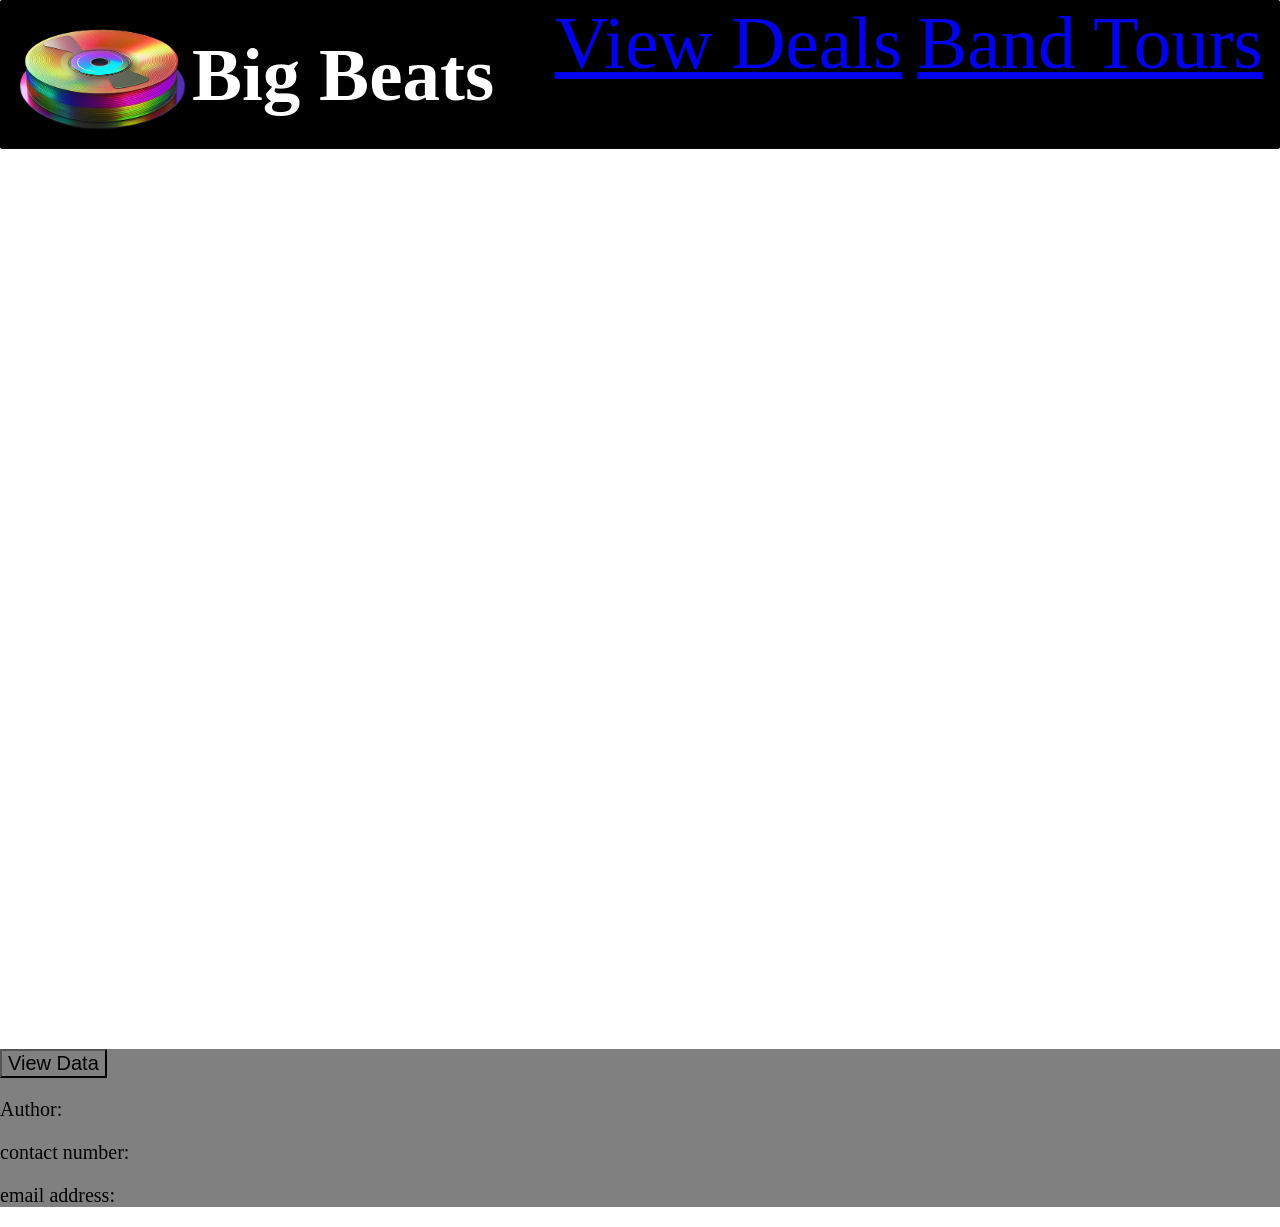
<file: scr/html/index.html>
<!DOCTYPE html>
<html lang="en">
<head>
	<meta charset="utf-8">
	<meta name="description" content="music shop">
	<meta name="keywords" content="korn, limpbizkit, disturbed, music, metal">
	<meta name="author" content="Oscar Thompson">
	<meta name="viewport" content="width=device-width, initial-scale=1.0"/>

	<title>nu metal</title>
	<link rel="icon" type="image/x-icon" href="..\..\doc\icon1.png">
	<link rel="stylesheet" href="..\..\scr\css\index.css">
	<script src="..\..\scr\javascript\index.js"></script>
</head>
<body>
<div id="w">
	<div id="h">
		<script>
		size()
		</script>
		<div class="top_page">
			<img class="pic" src="..\..\doc\photo1.png" alt="picture of cd">
			<h1 class="top_page">Big Beats</h1>
			<a class="links" href="gen_shop.html">View Deals</a>
			<a class="links" href="band_tours.html">Band Tours</a>
		</div>
	</div>
</div>
</body>
<footer>
<div class="footer_info">
	<button onclick="vData()">View Data</button>
	<p id="au">Author:</p>
	<p id="cn">contact number:</p>
	<p id="em">email address:</p>
</div>

<script>
let hide = 0;

function vData() {
	let hide = 1;
	let x = x.getTime();
	console.log(x);
	while (hide == 1) {
		document.getElementById("au").innerHTML = 'Author: Oscar Thompson';
		document.getElementById("cn").innerHTML = 'contact number: 07538471316';
		document.getElementById("em").innerHTML = 'email address: ootprotee@gmail.com';
		window.setTimeout(3000)
		hide = 0;
	}


}
</script>
</footer>

</html>
</file>
